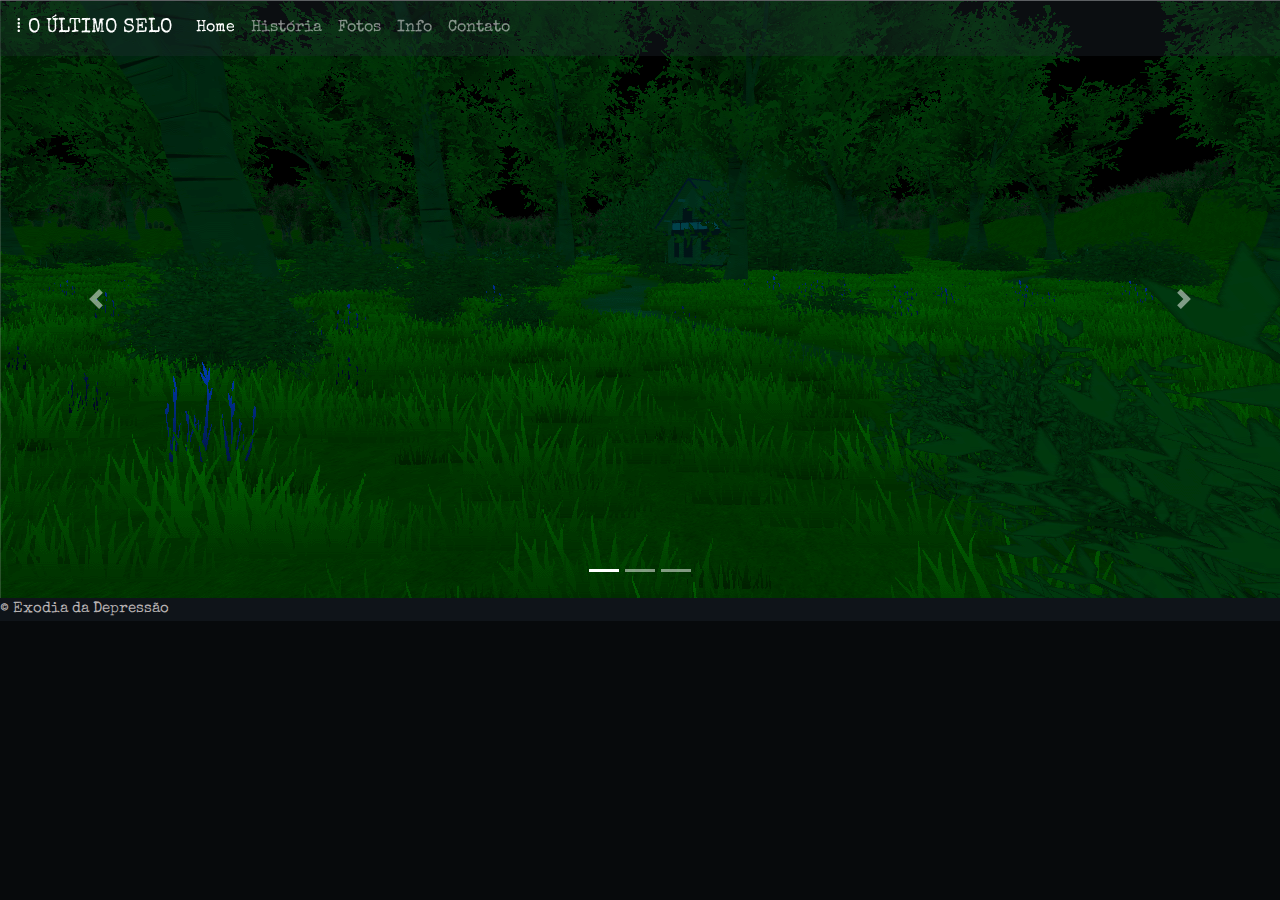
<file: index.html>
<!DOCTYPE html>

<html lang = "pt-br">
    <head>
        <meta charset="utf-8"> 
        <meta name="viewport" content="width=device-width, initial-scale=1.0"> 
        <link href="https://fonts.googleapis.com/css?family=Special+Elite" rel="stylesheet">
        <link rel="stylesheet" type="text/css" href="index.css">
        <link rel="stylesheet" href="bootstrap/css/bootstrap.min.css">
        <title>⁞ O ÚLTIMO SELO</title>
        <link rel="icon" href="img/icon_blood.png">
    </head>
    <body>
     
    	<main> 
          <nav class="navbar navbar-expand-lg navbar-dark fixed-top" style="background-color: rgba(38, 47, 56, 0.3);">
        	  <span class="navbar-brand navbar-dark">⁞ O ÚLTIMO SELO</span>
            <button class="navbar-toggler" type="button" data-toggle="collapse" data-target="#navbarSupportedContent" aria-controls="navbarSupportedContent" aria-expanded="false" aria-label="Toggle navigation">
              <span class="navbar-toggler-icon"></span>
            </button>

            <div class="collapse navbar-collapse" id="navbarSupportedContent">
              <ul class="navbar-nav mr-auto">
                <li class="nav-item active">
                  <a class="nav-link" href="index.html">Home <span class="sr-only">(current)</span></a>
                </li>
                <li class="nav-item">
                  <a class="nav-link" href="history.html">História</a>
                </li>
                 <li class="nav-item">
                  <a class="nav-link" href="fotos.html">Fotos</a>
                </li>
                  <li class="nav-item">
                  <a class="nav-link" href="info.html">Info</a>
                </li>
                 <li class="nav-item">
                  <a class="nav-link" href="contato.php">Contato</a>
                </li>
               </ul>
            </div>
         </nav>
         
    	<div id="carouselExampleIndicators" class="carousel slide" data-ride="carousel">
          
      <ol class="carousel-indicators">
        <li data-target="#carouselExampleIndicators" data-slide-to="0" class="active"></li>
        <li data-target="#carouselExampleIndicators" data-slide-to="1"></li>
        <li data-target="#carouselExampleIndicators" data-slide-to="2"></li>
      </ol>
      <div class="carousel-inner">
        <div class="carousel-item active">
          <img class="d-block w-100" src="img/house1.png" alt="First slide">
        </div>
        <div class="carousel-item">
          <img class="d-block w-100" src="img/house.png" alt="Second slide">
        </div>
        <div class="carousel-item">
          <img class="d-block w-100" src="img/house2.png" alt="Third slide">
        </div>
      </div>
      
      <a class="carousel-control-prev" href="#carouselExampleIndicators" role="button" data-slide="prev">
        <span class="carousel-control-prev-icon" aria-hidden="true"></span>
        <span class="sr-only">Previous</span>
      </a>
      <a class="carousel-control-next" href="#carouselExampleIndicators" role="button" data-slide="next">
        <span class="carousel-control-next-icon" aria-hidden="true"></span>
        <span class="sr-only">Next</span>

      
      </a>
    </div>
    		
    		
        <!-- TESTE DOS ÍCONES 
    			<aside class="navegacao-site">

            <ul class="icones-sites">
                    
              <li>
                <img id="playstation" class="img-fluid"  href="https://www.playstation.com/pt-br/">
                  
                </a>
              </li>
              <li>
                <img id="steam" class="img-fluid"   href="https://store.steampowered.com/?l=portuguese">
                  
                </a>
              </li>
              <li>
                <img id="xbox" class="img-fluid"  href="https://www.xbox.com/pt-BR">
                  
                </a>
              </li>
                
              <li>
                <img id="microsoft" class="img-fluid" href="https://www.microsoft.com/pt-br/store/b/home"> 
                
                  
                </a>
              </li>
              
            </ul> FIM DO TESTE DOS ÍCONES -->
          

            <!-- <img id="history_img" class="img-fluid" src="img/office.jpg"> ESSA LINHA É DE TESTE -->
    	
    			<!-- <ul class="icones-sites"> PERTENCE AO ORIGINAL
    								
    					<li>
    						<a class="PS" class="img-fluid" href="https://www.playstation.com/pt-br/">
    							
    						</a>
    					</li>
    					<li>
    						<a class="Steam" href="https://store.steampowered.com/?l=portuguese">
    							
    						</a>
    					</li>
    					<li>
    						<a class="XboX" href="https://www.xbox.com/pt-BR">
    							
    						</a>
    					</li>
    						
    					<li>
    						<a class="PC" href="https://www.microsoft.com/pt-br/store/b/home">
    							
    						</a>
    					</li>
    					
    				</ul> PERTENCE AO ORIGINAL




    		</aside> -->

        <script src="jquery.js"></script>
        <script src="bootstrap/js/bootstrap.min.js"></script>

        
        <footer class="footer navbar-fixed-bottom">
        &copy; Exodia da Depressão
        </footer>


    	</body>

    </html>


    </body>
</html>
</file>
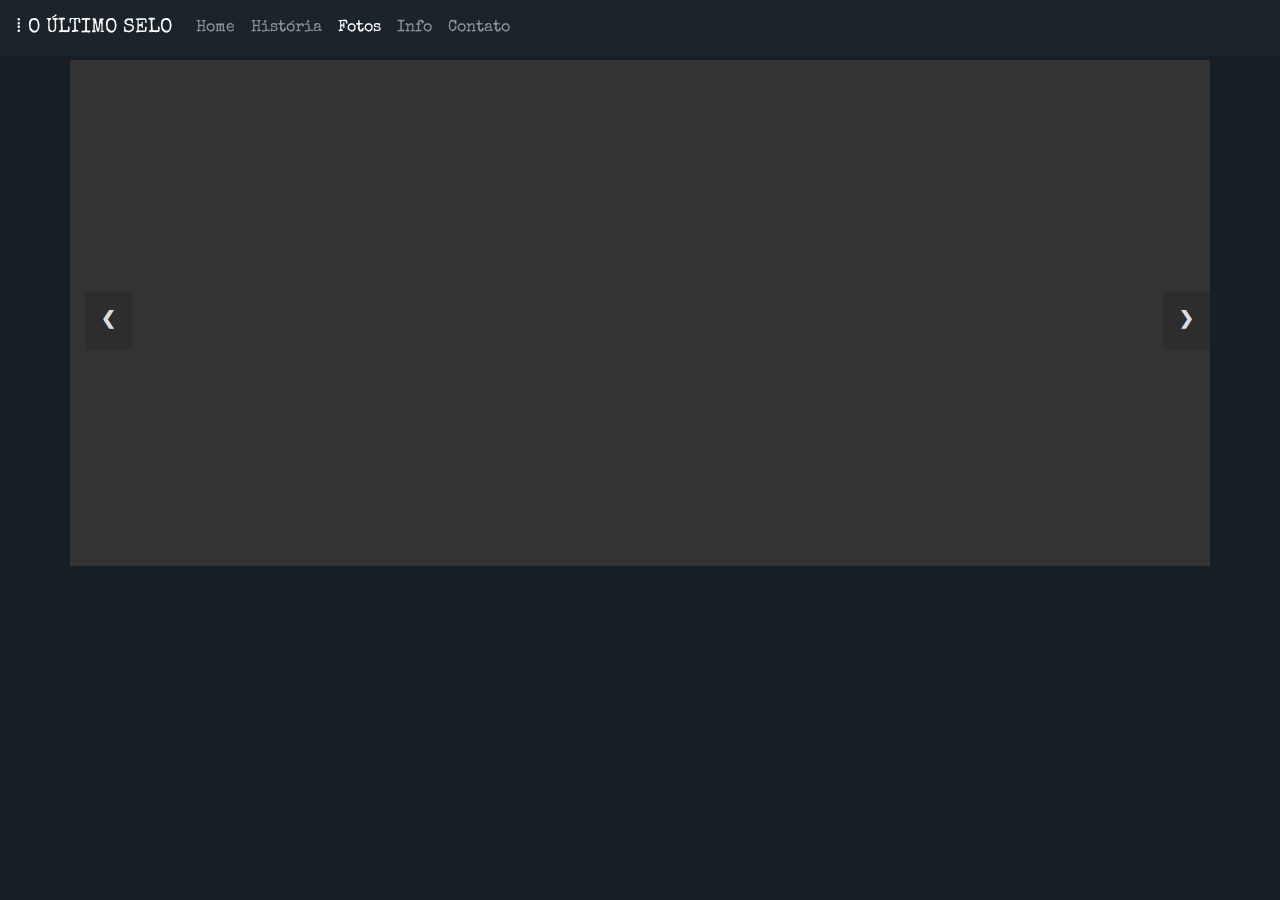
<file: fotos.html>
<!DOCTYPE html>
<html lang = "pt-br">
<head>
	<meta charset="utf-8">
	<meta name="viewport" content="width=device-width, initial-scale=1.0">
	<link rel="stylesheet" type="text/css" href="estilo.css">
    <link href="https://fonts.googleapis.com/css?family=Special+Elite" rel="stylesheet">
    <link rel="stylesheet" href="bootstrap/css/bootstrap.min.css">
	<title>Fotos</title>
    <link rel="icon" href="img/icon_blood.png">
</head>
<body>



    <main>
      
      
      <nav class="navbar navbar-expand-lg navbar-dark fixed-top" style="background-color: rgba(38, 47, 56, 0.3)
;">
          <span class="navbar-brand navbar-dark">⁞ O ÚLTIMO SELO</span>
        <button class="navbar-toggler" type="button" data-toggle="collapse" data-target="#navbarSupportedContent" aria-controls="navbarSupportedContent" aria-expanded="false" aria-label="Toggle navigation">
          <span class="navbar-toggler-icon"></span>
        </button>

      <div class="collapse navbar-collapse" id="navbarSupportedContent">
        <ul class="navbar-nav mr-auto">
          <li class="nav-item ">
            <a class="nav-link" href="index.html">Home</a>
          </li>
          <li class="nav-item">
            <a class="nav-link" href="history.html">História</a>
          </li>
           <li class="nav-item active">
            <a class="nav-link" href="fotos.html">Fotos<span class="sr-only">(current)</span></a>
          </li>
            <li class="nav-item">
            <a class="nav-link" href="info.html">Info</a>
          </li>
           <li class="nav-item">
            <a class="nav-link" href="contato.php">Contato</a>
          </li>
         </ul>
        
      </div>
    </nav>

	
	<div class="wrap">
		<!-- Principal Section with the gallery code. If you want use only gallery code,
             you can copy all code bellow, with gallery-container.-->
        <section class="container gallery-container">

            <!--Slide-->
            <div class="mySlides fade"> <!-- 01 -->
                <div class="numbertext">01 / 09</div>
                <img class="imgslide" src="img/img04.png" alt=""/>
                <div class="text"></div>
            </div>

            <div class="mySlides fade"> <!-- 02 -->
                <div class="numbertext">02 / 09</div>
                <img class="imgslide" src="img/img05.png" alt=""/>
                <div class="text"></div>
            </div>

            <div class="mySlides fade"> <!-- 03 -->
                <div class="numbertext">03 / 09</div>
                <img class="imgslide" src="img/img06.png" alt=""/>
                <div class="text"></div>
            </div>

            <div class="mySlides fade"> <!-- 04 -->
                <div class="numbertext">04 / 09</div>
                <img class="imgslide" src="img/img07.png" alt=""/>
                <div class="text"></div>
            </div>

            <div class="mySlides fade"> <!-- 05 -->
                <div class="numbertext">05 / 09</div>
                <img class="imgslide" src="img/img08.png" alt=""/>
                <div class="text"></div>
            </div>


            <div class="mySlides fade"> <!-- 04 -->
                <div class="numbertext">06 / 09</div>
                <img class="imgslide" src="img/img09.png" alt="Jandaia"/>
                <div class="text"></div>
            </div>



            <div class="mySlides fade"> <!-- 04 -->
                <div class="numbertext">07 / 09</div>
                <img class="imgslide" src="img/img01.png" alt="Jandaia"/>
                <div class="text"></div>
            </div>



            <div class="mySlides fade"> <!-- 04 -->
                <div class="numbertext">08 / 09</div>
                <img class="imgslide" src="img/img02.png" alt="Jandaia"/>
                <div class="text"></div>
            </div>



            <div class="mySlides fade"> <!-- 04 -->
                <div class="numbertext">09 / 09</div>
                <img class="imgslide" src="img/img03.png" alt="Jandaia"/>
                <div class="text"></div>
            </div>

            <!--Final Slides-->

            <!--Navigation-->
            <a class="prev" onclick="plusSlides(-1)">&#10094;</a>
            <a class="next" onclick="plusSlides(1)">&#10095;</a>
        </section>
        <!--End of galery-->

	</div>

	<script src="galeria.js"></script>

</body>
</html>
</file>
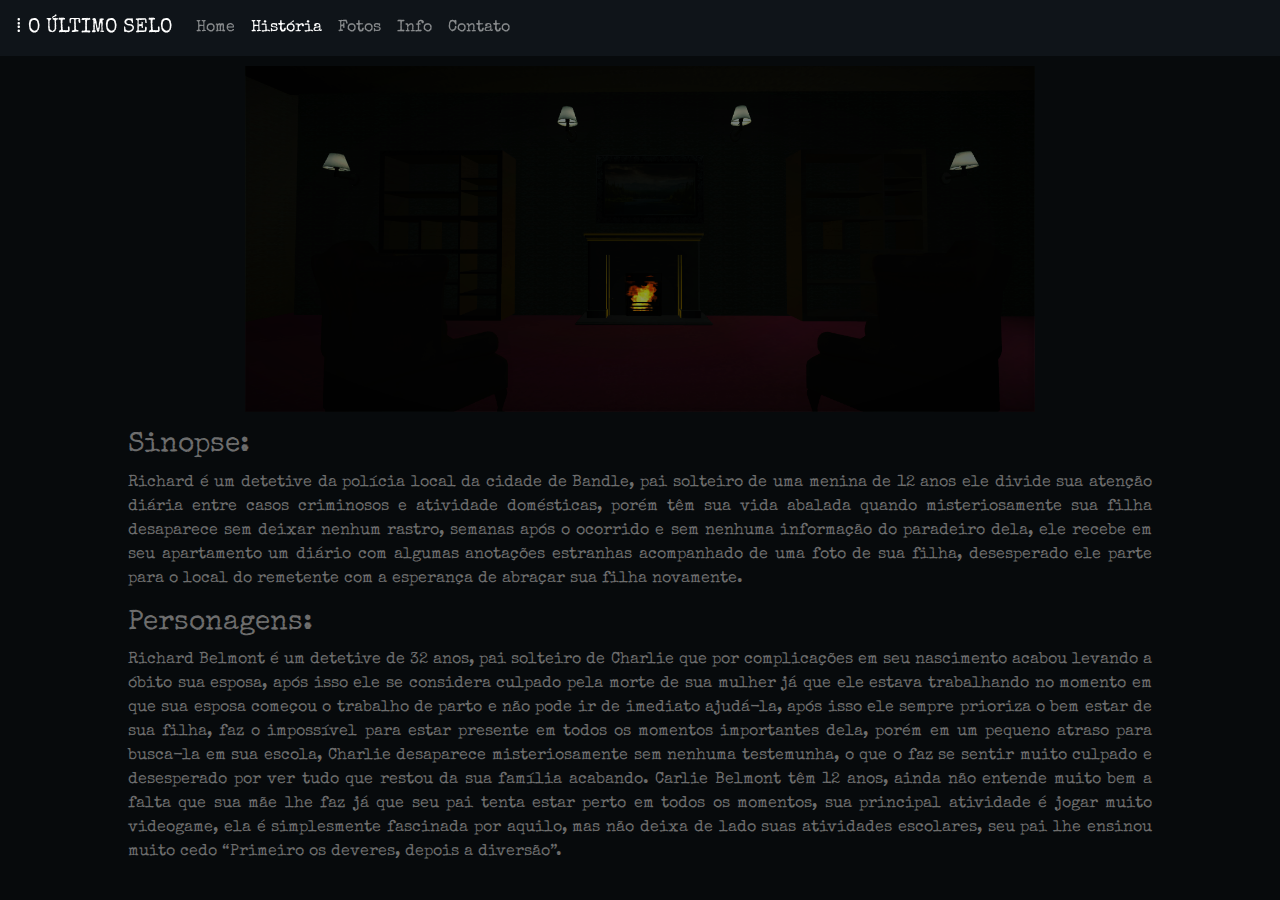
<file: history.html>
<!DOCTYPE html>

<html lang = "pt-br">
	<head>
		<meta charset="utf-8"> 
		<meta name="viewport" content="width=device-width, initial-scale=1.0">
		<link href="https://fonts.googleapis.com/css?family=Special+Elite" rel="stylesheet">
		<link rel="stylesheet" type="text/css" href="history.css">
		<link rel="stylesheet" href="bootstrap/css/bootstrap.min.css">
		<title>História</title>
		<link rel="icon" href="img/icon_blood.png">
	</head>
	<body>
		
		
		 <nav class="navbar navbar-expand-lg navbar navbar-dark fixed-top" style="background-color: rgba(38, 47, 56, 0.3);">

		  <span class="navbar-brand navbar-dark">⁞ O ÚLTIMO SELO</span>
		  <button class="navbar-toggler" type="button" data-toggle="collapse" data-target="#navbarSupportedContent" aria-controls="navbarSupportedContent" aria-expanded="false" aria-label="Toggle navigation">
		    <span class="navbar-toggler-icon"></span>
		  </button>

		  <div class="collapse navbar-collapse" id="navbarSupportedContent">
		    <ul class="navbar-nav mr-auto">
		      <li class="nav-item ">
		        <a class="nav-link" href="index.html">Home</a>
		      </li>
		      <li class="nav-item active">
		        <a class="nav-link" href="history.html">História <span class="sr-only">(current)</span></a>
		      </li>
		       <li class="nav-item">
		        <a class="nav-link" href="fotos.html">Fotos</a>
		      </li>
		        <li class="nav-item">
		        <a class="nav-link" href="info.html">Info</a>
		      </li>
		       <li class="nav-item">
		        <a class="nav-link" href="contato.php">Contato</a>
		      </li>
		     </ul>
		    
		  </div>
		</nav>

		<div> 
			<div class="container">
				<div class="row">
					<div class="col-10 mx-auto">
						<img id="history_img" class="img-fluid" src="img/img_historia.png">
					</div>
				</div>
			</div>
			<h3 class="titulo-sinopse">Sinopse:</h3>
				<p class="parag-sinopse">Richard é um detetive da polícia local da cidade de Bandle, pai solteiro de uma menina de
					12 anos ele divide sua atenção diária entre casos criminosos e atividade domésticas, porém têm
					sua vida abalada quando misteriosamente sua filha desaparece sem deixar nenhum rastro, semanas
					após o ocorrido e sem nenhuma informação do paradeiro dela, ele recebe em seu apartamento um
					diário com algumas anotações estranhas acompanhado de uma foto de sua filha, desesperado ele parte
					para o local do remetente com a esperança de abraçar sua filha novamente.</p>

			<h3 class="titulo-personagens">Personagens:</h3>
				<p class="parag-personagens">Richard Belmont é um detetive de 32 anos, pai solteiro de Charlie que por complicações em seu
					nascimento acabou levando a óbito sua esposa, após isso ele se considera culpado pela morte de sua
					mulher já que ele estava trabalhando no momento em que sua esposa começou o trabalho de parto e
					não pode ir de imediato ajudá-la, após isso ele sempre prioriza o bem estar de sua filha, faz o impossível
					para estar presente em todos os momentos importantes dela, porém em um pequeno atraso para
					busca-la em sua escola, Charlie desaparece misteriosamente sem nenhuma testemunha, o que o faz se
					sentir muito culpado e desesperado por ver tudo que restou da sua família acabando.
					Carlie Belmont têm 12 anos, ainda não entende muito bem a falta que sua mãe lhe faz já que seu
					pai tenta estar perto em todos os momentos, sua principal atividade é jogar muito videogame, ela é
					simplesmente fascinada por aquilo, mas não deixa de lado suas atividades escolares, seu pai lhe ensinou
					muito cedo “Primeiro os deveres, depois a diversão”.
				</p>
			

		</div>

		<script src="jquery.js"></script>
	    <script src="bootstrap/js/bootstrap.min.js"></script>
		
			
	</body>
</html>
</file>
<file: index.css>
body { 

	background-color: #070a0c !important;
	font-family: 'Special Elite', cursive !important;
	color: #6d6d6d !important;

	
}

/* PENSAR DEPOIS
.icones-sites li {
	display: inline-block;
}



.icones-sites a {
	padding: 15px;
	margin-top: 20px;
	width: 20px;
	height: 20px;
	display: block;
	background-repeat: no-repeat;
    background-size: 20px 20px;
   
    
}



.PS  {
	background-image: url(img/blueicon_playstation.png) !important; 
}


.Steam {
	background-image: url(img/blueicon_steam.png) !important;
}


.XboX {
	background-image: url(img/blueicon_xbox.png) !important;
}


.PC {
	background-image: url(img/blueicon_pc.png) !important;
}

*/


.footer {
	background-color: rgba(38, 47, 56, 0.3) !important;
	color: #b7b2b2 !important;
	font-size: 15px !important;
}
</file>
<file: estilo.css>
/* Slideshow container */
body { 
  
  background-color: #171f26 !important;
  font-family: 'Special Elite', cursive !important;
  color: #dbdde0 !important;
  margin-top: 60px !important;
}

h1 {
  font-size: 30px !important;
}

.gallery-container {
  width: 90%;
  position: relative;
  margin: 0 5%;
  background: #333;
  padding: 2px;
}
  @media (min-width: 480px) {
      .gallery-container {
        width: 800px;
        margin: auto;
      }
  }

/* Hide the images by default */
.mySlides {
  display: none;
}

/* Next & previous buttons */
.prev, .next {
  cursor: pointer;
  position: absolute;
  top: 50%;
  width: auto;
  margin-top: -22px;
  padding: 16px;
  color: white;
  font-weight: bold;
  font-size: 18px;
  transition: 0.6s ease;
  border-radius: 0 3px 3px 0;
  background-color: rgba(0,0,0,0.1);
}

/* Position the "next button" to the right */
.next {
  right: 0;
  border-radius: 3px 0 0 3px;
}

/* On hover, add a black background color with a little bit see-through */
.prev:hover, .next:hover {
  background-color: rgba(0,0,0,0.8);
}

/* Caption text */
.text {
  color: #f2f2f2;
  font-size: 12px;
  padding: 8px 12px;
  width: 100%;
  text-align: center;
}

.imgslide {
  width: 100%;
}

/* Number text (1/3 etc) */
.numbertext {
  color: #f2f2f2;
  font-size: 12px;
  padding: 8px 12px;
  position: absolute;
  top: 0;
}
@media (max-width: 768px) {
  .numbertext {
    top: 15px;
  }
}

/* Fading animation */
.fade {
  -webkit-animation-name: fade;
  -webkit-animation-duration: 10s;
  animation-name: fade;
  animation-duration: 10s;
}

@-webkit-keyframes fade {
  from {opacity: .4}
  to {opacity: 1}
}

@keyframes fade {
  from {opacity: .4}
  to {opacity: 1}
}
</file>
<file: history.css>
body { 
	
	background-color: #070a0c !important;
	font-family: 'Special Elite', cursive !important;
	color: #6d6d6d !important;
	margin-left: 10% !important;
	margin-right: 10% !important;
	margin-top: 50px !important;
	text-align: justify !important;
}


#history_img {
	padding: 2% !important;
}
</file>
